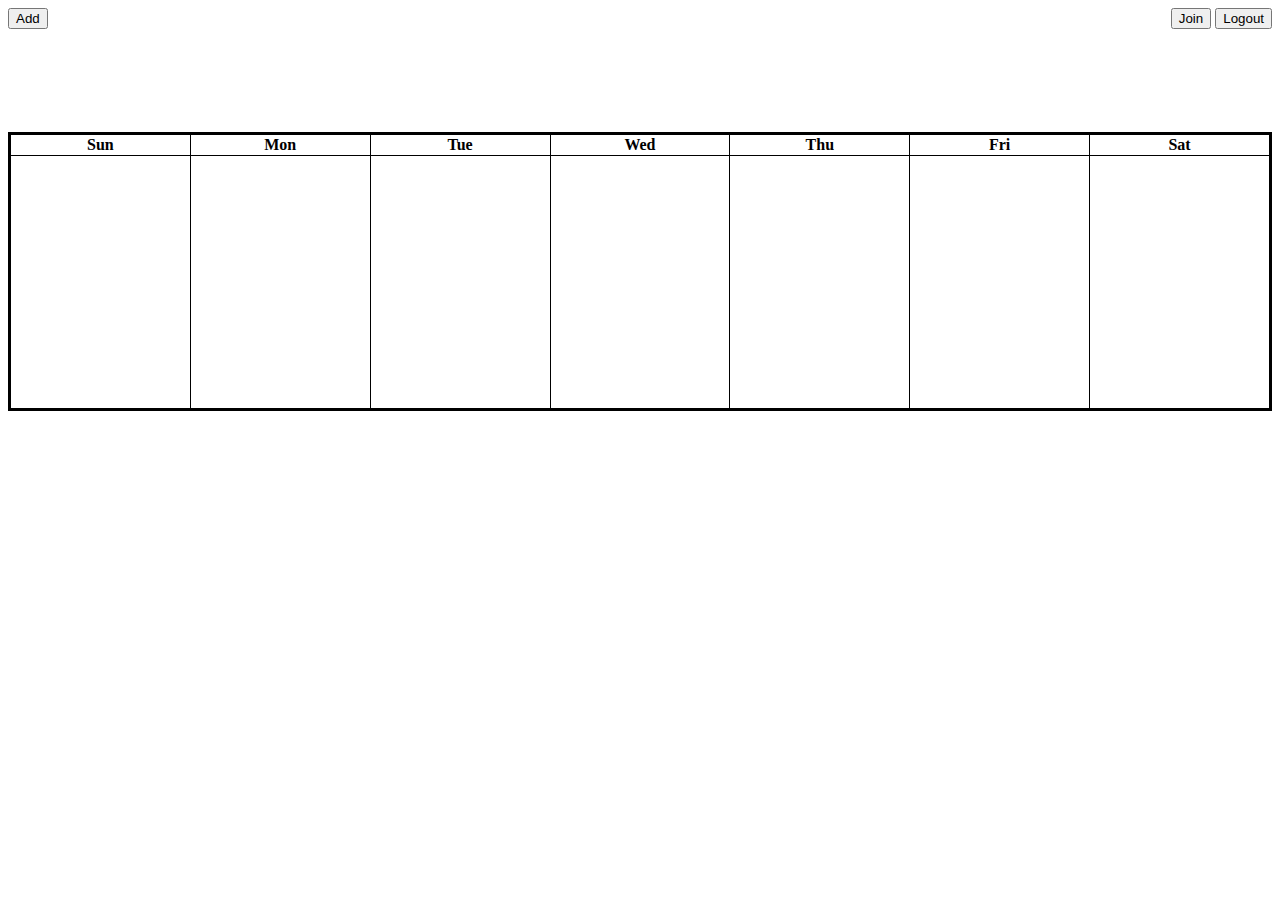
<file: mainPage.html>
<!DOCTYPE html>
<html>
<head>
  <meta charset="UTF-8">
  <title>Web Programming HW#2</title>
  <link rel="stylesheet" type="text/css" href="./hw2_style.css">
  <script src="https://ajax.googleapis.com/ajax/libs/jquery/3.4.1/jquery.min.js"></script>
  <script src="./hw2_script.js"></script>
</head>
<body>
  <div id="controlDiv">
    <div id="leftControl">
      <button id="addButton">Add</button>
    </div>

    <div class="inputBox addBox" id="addBox">
      <form action="./addRequest.php" method="POST" class="inputBox addBox" id="addForm">
        <table>
          <tr>
            <td>day</td>
            <td>
              <select name="workDay" id="inputDay">
                  <option value="Sun" selected="selected">Sun</option>
                  <option value="Mon">Mon</option>
                  <option value="Tue">Tue</option>
                  <option value="Wed">Wed</option>
                  <option value="Thu">Thu</option>
                  <option value="Fri">Fri</option>
                  <option value="Sat">Sat</option>
              </select>
            </td>
          </tr>
          <tr>
            <td>title</td>
            <td><input type="text" name="workTitle" id="inputTitle"></td>
          </tr>
          <tr>
            <td>description</td>
            <td><input type="text" name="workDescription" id="inputDescription"></td>
          </tr>
          <tr>
            <td></td>
            <td><input type="button" value="Save" id="addSave" name="request"> <input type="button" value="Cancel" id="addCancel" name="request"></td>
          </tr>
        </table>
      </form>
    </div>

    <div class="inputBox editBox" id="editBox">
      <form action="./saveCalandar.php" method="POST" class="inputBox editBox" id="editForm">
        <table>
          <tr>
            <td>day</td>
            <td>
              <select name="workDay" id="editDay">
                <option value="Sun" selected="selected">Sun</option>
                <option value="Mon">Mon</option>
                <option value="Tue">Tue</option>
                <option value="Wed">Wed</option>
                <option value="Thu">Thu</option>
                <option value="Fri">Fri</option>
                <option value="Sat">Sat</option>
              </select>
            </td>
          </tr>
          <tr>
            <td>title</td>
            <td><input type="text" name="workTitle" id="editTitle"></td>
          </tr>
          <tr>
            <td>description</td>
            <td><input type="text" name="workDescription" id="editDescription"></td>
          </tr>
          <tr>
            <td colspan="2">
              <input type="button" value="Edit" id="editEdit" name="request">
              <input type="button" value="Delete" id="editDelete" name="request">
              <input type="button" value="Submit" id="editSubmit" name="request">
              <input type="button" value="Cancel" id="editCancel" name="request">
            </td>
          </tr>
        </table>
      </form>
    </div>

    <div class="inputBox joinBox" id="joinBox">
      <form action="./joinRequest.php" method="POST" class="inputBox joinBox" id="joinForm">
        <table>
          <tr>
            <td>id</td>
            <td><input type="text" name="userID" id="inputID"></td>
          </tr>
          <tr>
            <td>password</td>
            <td><input type="password" name="userPSW" id="inputPSW"></td>
          </tr>
          <tr>
            <td></td>
            <td><input type="button" value="Submit" id="joinSubmit" name="request"> <input type="button" value="Signin" id="joinSignin" name="request"></td>
          </tr>
        </table>
      </form>
    </div>
    <div id="rightControl">
      <span id="currentID">iddisplay</span>
      <button id="joinButton">Join</button>
      <button id="logoutButton">Logout</button>
    </div>
  </div>
  <br>
  <br>
  <br>
  <br>
  <br>
  <br>
  <div id="calandarDiv">
    <p id="test"></p>
    <table id="calandar">
      <tr>
        <th>Sun</th>
        <th>Mon</th>
        <th>Tue</th>
        <th>Wed</th>
        <th>Thu</th>
        <th>Fri</th>
        <th>Sat</th>
      </tr>
      <tr>
        <td class="data"><ul id="SunList" class="dayList"></ul></td>
        <td class="data"><ul id="MonList" class="dayList"></ul></td>
        <td class="data"><ul id="TueList" class="dayList"></ul></td>
        <td class="data"><ul id="WedList" class="dayList"></ul></td>
        <td class="data"><ul id="ThuList" class="dayList"></ul></td>
        <td class="data"><ul id="FriList" class="dayList"></ul></td>
        <td class="data"><ul id="SatList" class="dayList"></ul></td>
      </tr>
    </table>
  </div>

</body>
</html>
</file>
<file: hw2_style.css>
#leftControl {
  float: left;
}

#rightControl {
  float : right;
}

#calandarDiv table, #calandarDiv th, #calandarDiv td{
  border-collapse: collapse;
}

#calandarDiv table {
  margin: auto;
  border: black solid 3px;
}

#calandarDiv th, #calandarDiv td {
  text-align: center;
  border: black solid 1px;
  width: 200px;
}

#calandarDiv td {
  height : 250px;
}

form table {
  border-collapse: collapse;
}

.inputBox {
  background-color: skyblue;
  z-index: 1;
}

div[id=joinBox] {
  border: solid black 1px;
  width: 300px;
  height: 100px;
  position: absolute;
  right: 130px;
}

div[id=addBox] {
  border: solid black 1px;
  width: 300px;
  height: 130px;
  position: absolute;
  left: 70px;
}

div[id=editBox] {
  border: solid black 1px;
  width: 300px;
  height: 130px;
  position: absolute;
  left: 50%;
  transform: translate(-50%);
}

.works{
  z-index: 1;
}
</file>
